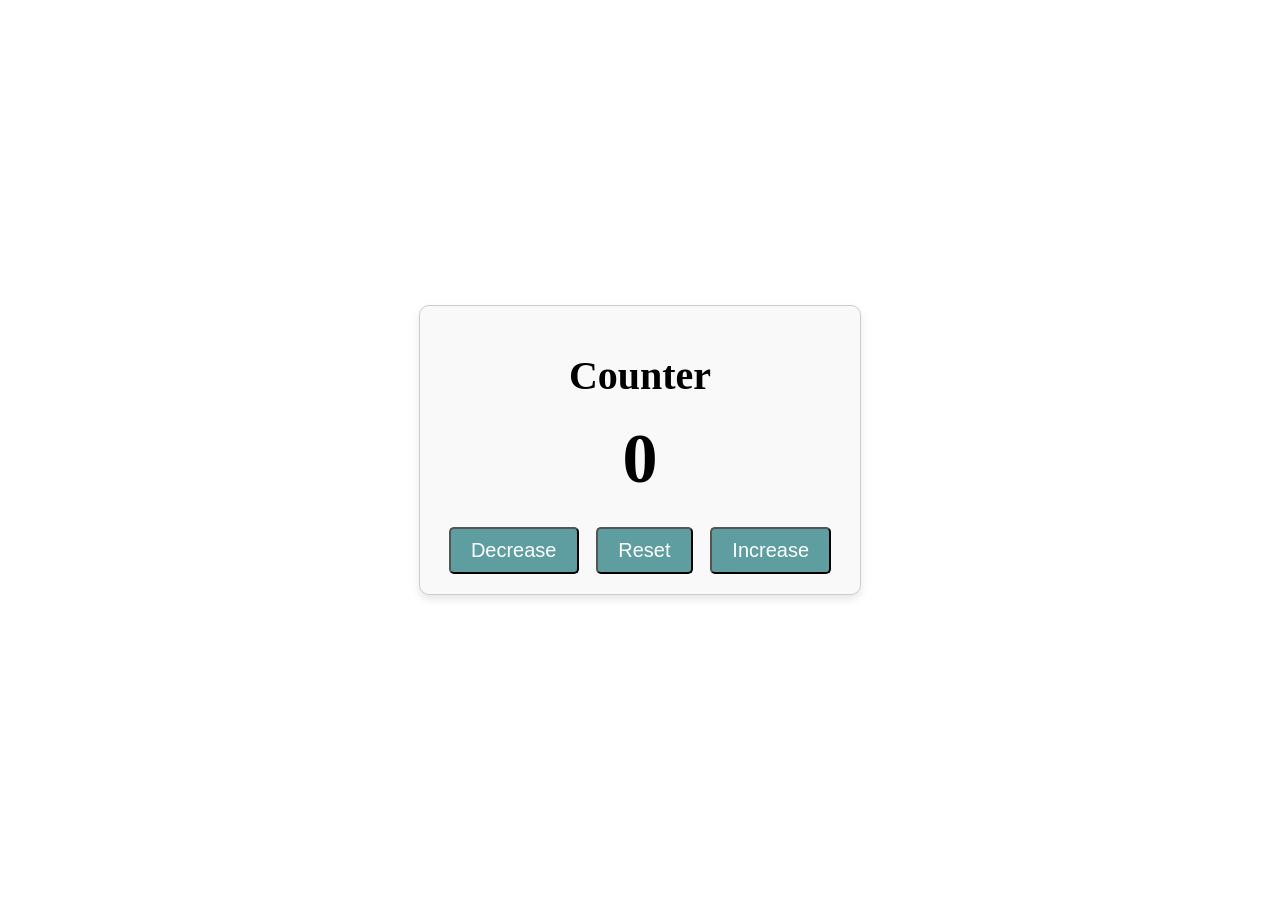
<file: Counter/index.html>
<!DOCTYPE html>
<html lang="en">
<head>
    <meta charset="UTF-8">
    <meta name="viewport" content="width=device-width, initial-scale=1.0">
    <title>Counter</title>
    <link rel="stylesheet" href="style.css">
</head>
<body>
    <div class="container">
        <h1 class="counter">Counter</h1>
        <p id="count">0</p><br><br>
        <div class="button-container">
            <button id="decrease" class="buttons">Decrease</button>
            <button id="reset" class="buttons">Reset</button>
            <button id="increase" class="buttons">Increase</button>
            
        </div>
        
    </div>
    <script src="index.js"></script>
    
</body>
</html>
</file>
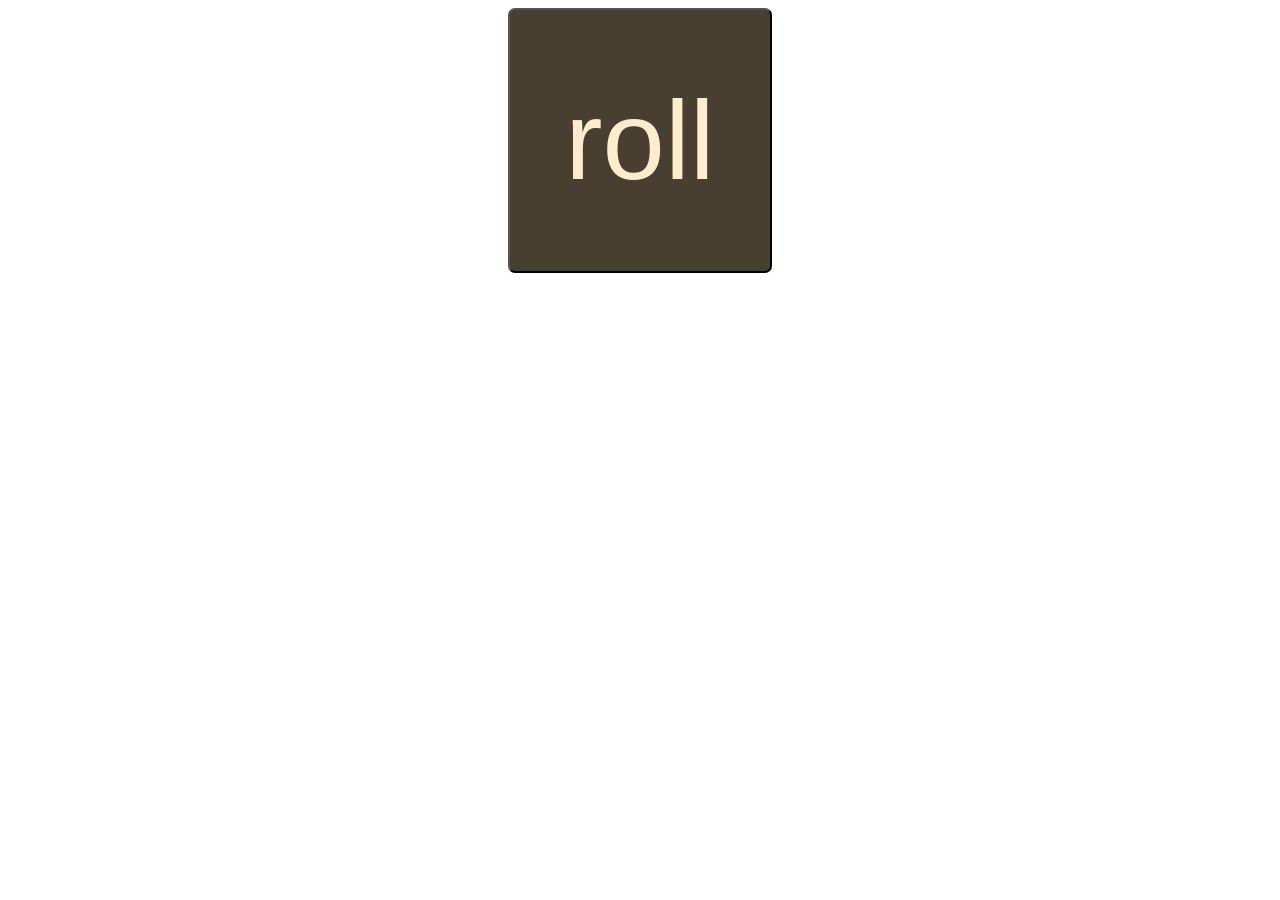
<file: DiceRoll/index.html>
<!DOCTYPE html>
<html lang="en">
<head>
    <meta charset="UTF-8">
    <meta name="viewport" content="width=device-width, initial-scale=1.0">
    <title>Dice Roll</title>
    <link rel="stylesheet" href="style.css">
</head>
<body>
    <div class="dice">
        <button class="roll-button" id="button">
            roll
        </button>
    </div>
    <script src="index.js"></script>
</body>
</html>
</file>
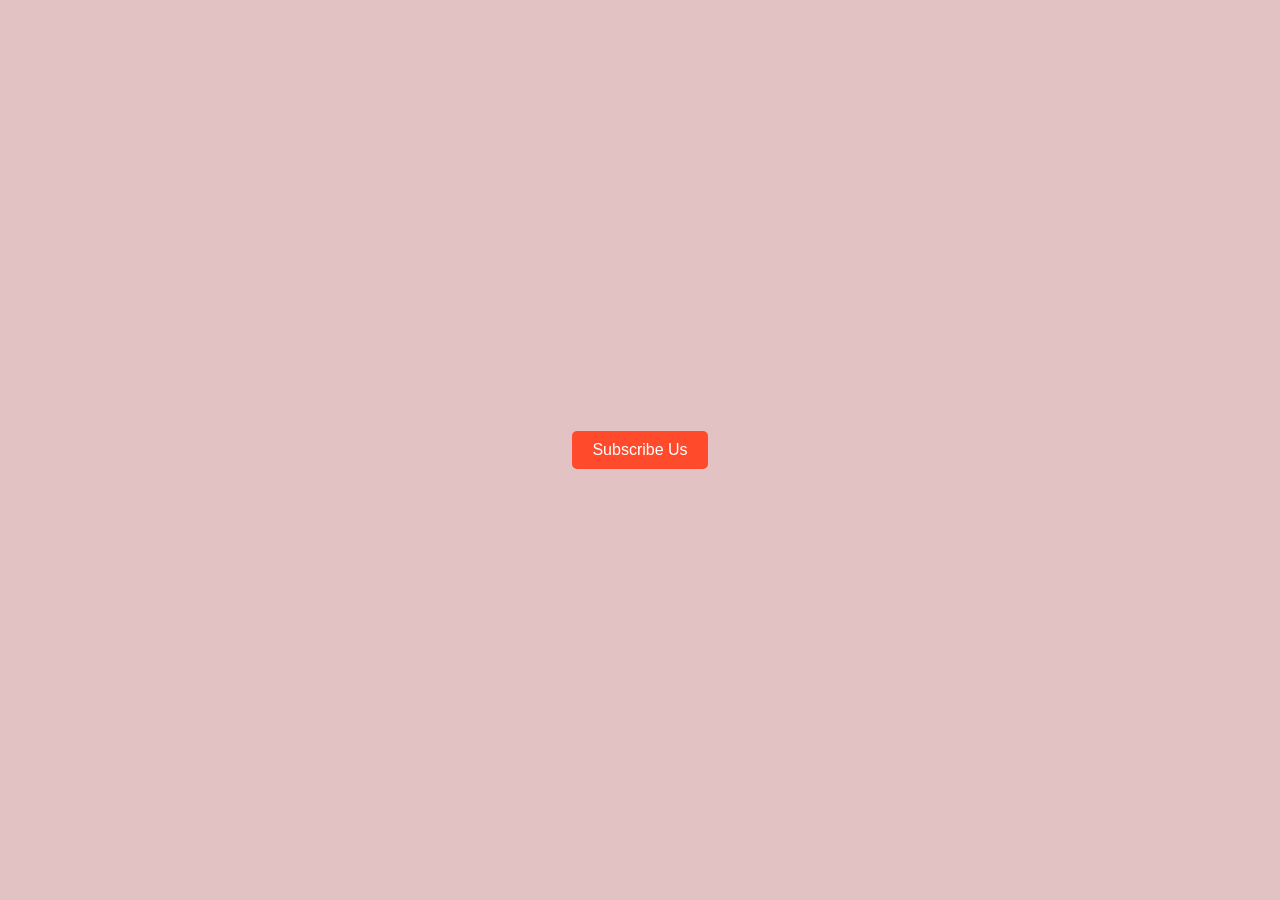
<file: NewsLetterPopUp/index.html>
<!DOCTYPE html>
<html lang="en">
<head>
    <meta charset="UTF-8">
    <meta name="viewport" content="width=device-width, initial-scale=1.0">
    <title>News Letter PopUp</title>
    <link rel="stylesheet" href="style.css">
</head>
<body class="popup-body">
    <a href="javascript:void(0)" class="subscribe" onclick="showPopup()">Subscribe Us</a>

    <div id="popup">
        <h2 id="title">Subscribe to Our Newsletter</h2>
        <p id="description">Get the latest news and updates delivered to your inbox.</p>
        <form onsubmit="event.preventDefault(); alert('Subscribed!'); hidePopup();">
            <input class="email-input" type="email" placeholder="Enter your email" required>
            <button class="subscribe-button" type="submit">Subscribe</button>

        </form>

        <a href="javascript:void(0)" class="close-button" onclick="hidePopup()">X</a>
    </div>
    <script src="index.js"></script>
</body>
</html>
</file>
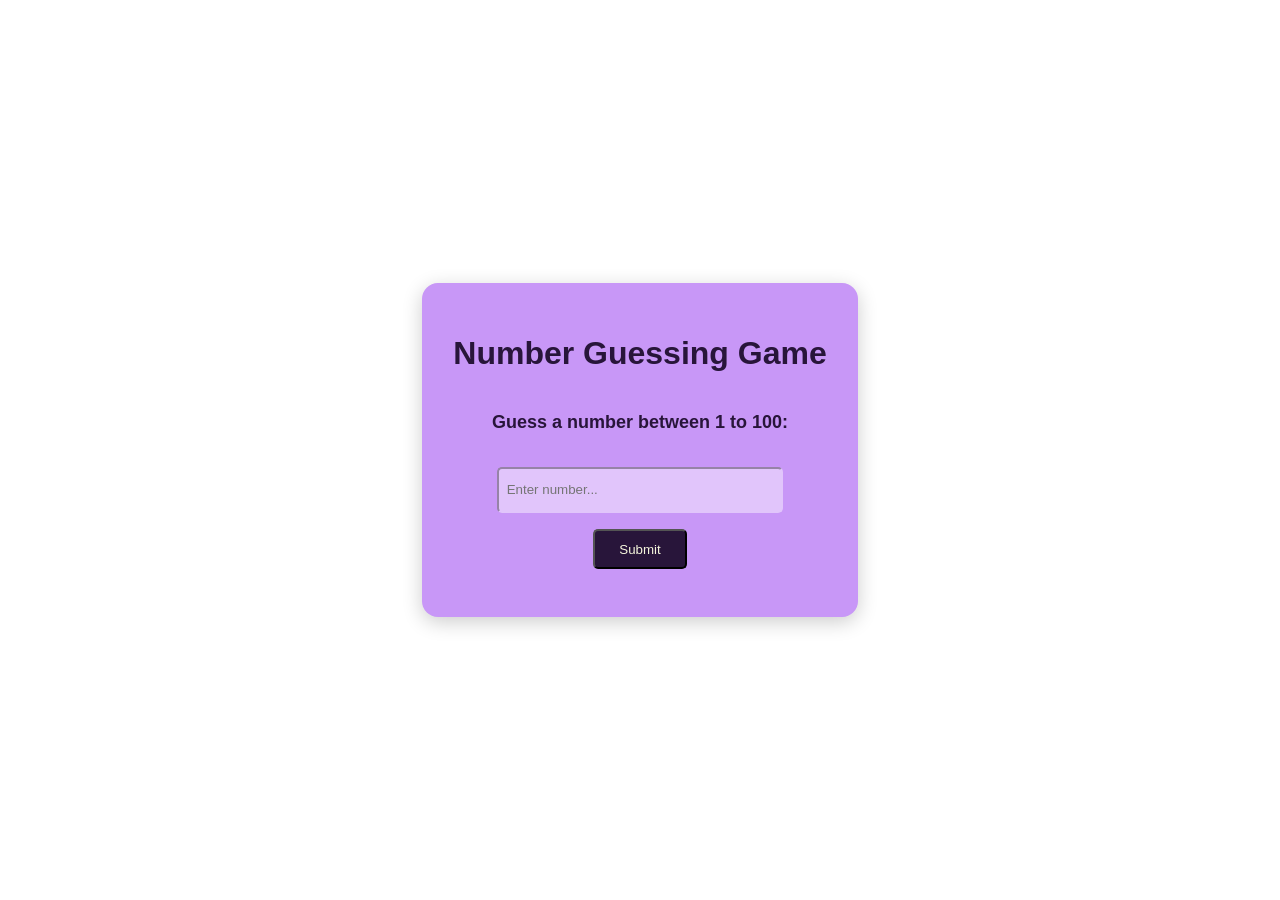
<file: NumberGuessingGame/index.html>
<!DOCTYPE html>
<html lang="en">
<head>
    <meta charset="UTF-8">
    <meta name="viewport" content="width=device-width, initial-scale=1.0">
    <title>Number Guessing Game</title>
    <link rel="stylesheet" href="style.css">
</head>
<body>
    <div class="main">
        <h1 id="H1">Number Guessing Game</h1><br>
        
        <div class="div">
            <label id="label" for="input">Guess a number between 1 to 100:</label>
            <br><br>
            <input type="number" id="input" min="1" max="100" placeholder="Enter number...">
            <br>
            <button class="button" id="button">Submit</button>
            
            <p id="result"></p>
        </div>
    </div>
    <script src="index.js"></script>
</body>
</html>
</file>
<file: Counter/style.css>
body {
    margin: 0;
    min-height: 100vh;
    display: flex;
    justify-content: center;
    align-items: center;
}

.container {
    text-align: center;
    padding: 20px;
    border: 1px solid #ccc;
    background-color: #f9f9f9;
    width: 100%; 
    max-width: 400px;
    max-height: 400px;
    border-radius: 10px;
    box-shadow: 0 4px 8px rgba(0, 0, 0, 0.1);
}

h1{
    font-size: 40px;
    margin-bottom: 20px;
}
#count{
    font-size: 70px;
    font-weight: bold;
    margin: 0 20px;
    text-align: center;
    transition: transform 0.1s ease-in-out;
    display: inline-block;
}

.button-container{
    display: flex;
    margin-top: 10px;
    align-items: center;
    justify-content: space-around;
}

.buttons{
    padding: 10px 20px;
    font-size: 20px;
    color: white;
    background-color: cadetblue;
    border-radius: 5px;
    cursor: pointer;
    transition: background-color 0.25s;
}
</file>
<file: DiceRoll/style.css>
.dice{
    text-align: center;
}

#button{
    text-align: center;
    font-family: Verdana, Geneva, Tahoma, sans-serif;
    font-size: 7em;
    color: blanchedalmond;
    background-color: rgb(72, 63, 49);
    padding: 10px 20px;
    border-radius: 7px;
    width: 7cm;
    height: 7cm;
}
</file>
<file: NewsLetterPopUp/style.css>
* {
    box-sizing: border-box;
    margin: 0;
    padding: 0;
}

html, body {
    height: 100vh;
}

.popup-body {
    display: flex;
    justify-content: center;
    align-items: center;
    font-family: 'Arial Narrow', Arial, sans-serif;
    background-color: #e2c2c2;
}

.subscribe {
    display: flex;
    justify-content: center;
    align-items: center;
    max-width: fit-content;
    padding: 10px 20px;
    border-radius: 5px;
    color: white;
    background-color: #ff4b2b;
    text-decoration: none;
    transition: background-color 0.3s ease, letter-spacing 0.3s ease;
}

.subscribe:hover {
    letter-spacing: 1px;
    background-color: #ef0d41;
    cursor: pointer;
}

#popup {
    position: fixed;
    top: -100%;
    left: 50%;
    transform: translate(-50%, -50%);
    z-index: 1000;
    visibility: hidden;
    background-color: #fff;
    width: 450px;
    padding: 60px 40px 40px;
    transition: all 0.5s ease-in-out;
    border-radius: 10px;
    text-align: center;
}

#popup.active {
    top: 50%;
    left: 50%;
    transform: translate(-50%, -50%);
    visibility: visible;
}

#title {
    margin-bottom: 10px;
}

#description {
    margin-bottom: 20px;
    color: #666;
}

.email-input {
    width: 100%;
    padding: 12px;
    margin-bottom: 20px;
    border: 1px solid #ccc;
    border-radius: 5px;
    font-size: 14px;
}

.subscribe-button {
    padding: 10px 20px;
    border: none;
    border-radius: 5px;
    background-color: #ff4b2b;
    color: white;
    font-size: 16px;
    cursor: pointer;
    transition: background-color 0.3s ease;
}

.subscribe-button:hover {
    background-color: #ef0d41;
}

.close-button {
    position: absolute;
    top: 15px;
    right: 15px;
    background-color: transparent;
    border: none;
    font-size: 18px;
    color: #333;
    text-decoration: none;
    cursor: pointer;
}
</file>
<file: NumberGuessingGame/style.css>
body{
    display: flex;
    justify-content: center;
    align-items: center;
    height: 100vh;
    margin: 0;
}

.main{
    display: block;
    max-width: fit-content;
    max-height: fit-content;
    border-radius: 16px;
    background-color: rgb(200, 151, 247);
    color: rgb(40, 21, 58);
    font-family: Verdana, Geneva, Tahoma, sans-serif;
    padding: 31px;
    margin: auto 0;
    box-shadow: 0 5px 20px rgba(0,0,0,0.2);

}

#H1{
    color: linear-gradient(135deg, #8b8bff, #6a6aff);
}

.div{
    text-align: center;
}

#label{
    font-size: 18px;
    font-weight: bold;
    font-style: normal;
}

#input{
    width: 20em;
    height: 2em;
    background-color: rgb(225, 197, 251);
    border-radius: 5px;
    border-color: rgb(225, 197, 251);
    margin: 16px;
    padding: 8px;
}

.button{
    background-color: rgb(40, 21, 58);
    color: beige;
    width: 7em;
    height: 3em;
    border-radius: 5px;
    padding: 5px;
}

.button:hover{
    background-color: rgb(56, 29, 81);
    transform: translateY(-2px) translateX(-1px);
    transition: all 0.3s ease;
}

#result{
    font-size: 17px;
}
</file>
